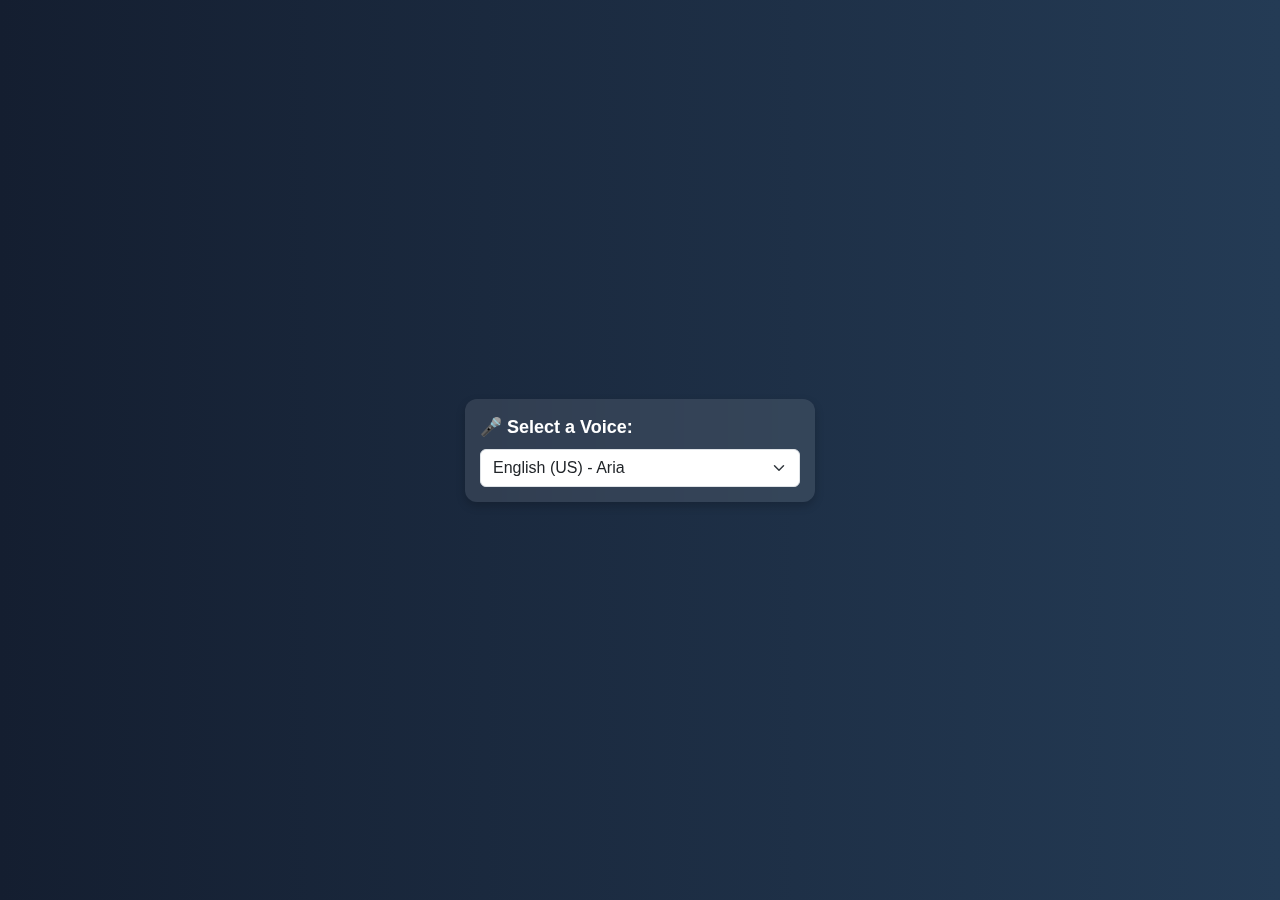
<file: templates/voice_options.html>
<!DOCTYPE html>
<html lang="en">
<head>
    <meta charset="UTF-8">
    <meta name="viewport" content="width=device-width, initial-scale=1.0">
    <title>Premium Voice Selector</title>
    <link rel="stylesheet" href="https://cdn.jsdelivr.net/npm/bootstrap@5.3.0/dist/css/bootstrap.min.css">
    <style>
        body {
            font-family: 'Poppins', sans-serif;
            background: linear-gradient(to right, #141e30, #243b55);
            color: white;
            display: flex;
            justify-content: center;
            align-items: center;
            height: 100vh;
        }

        .voice-selector {
            width: 350px;
            background: rgba(255, 255, 255, 0.1);
            padding: 15px;
            border-radius: 12px;
            backdrop-filter: blur(10px);
            box-shadow: 0px 4px 10px rgba(0, 0, 0, 0.2);
        }

        select {
            width: 100%;
            padding: 10px;
            border-radius: 8px;
            border: none;
            font-size: 16px;
            font-weight: 500;
            background: rgba(255, 255, 255, 0.2);
            color: white;
            cursor: pointer;
            outline: none;
            transition: all 0.3s ease;
        }

        select:hover {
            background: rgba(255, 255, 255, 0.3);
        }

        select option {
            background: #243b55;
            color: white;
        }

        label {
            font-weight: 600;
            font-size: 18px;
        }
    </style>
</head>
<body>

    <div class="voice-selector">
        <label for="voiceSelect">🎤 Select a Voice:</label>
        <select id="voiceSelect" class="form-select mt-2">
            <!-- English -->
            <optgroup label="🌎 English">
                <option value="en-US-AriaNeural">English (US) - Aria</option>
                <option value="en-GB-SoniaNeural">English (UK) - Sonia</option>
                <option value="en-US-GuyNeural">English (US) - Guy</option>
                <option value="en-IN-NeerjaNeural">English (India) - Neerja</option>
            </optgroup>

            <!-- Hindi -->
            <optgroup label="🇮🇳 Hindi">
                <option value="hi-IN-SwaraNeural">Hindi - Swara</option>
                <option value="hi-IN-MadhurNeural">Hindi - Madhur</option>
            </optgroup>

            <!-- Urdu -->
            <optgroup label="🇵🇰 Urdu">
                <option value="ur-PK-UzmaNeural">Urdu - Uzma</option>
                <option value="ur-PK-AsadNeural">Urdu - Asad</option>
            </optgroup>

            <!-- Marathi -->
            <optgroup label="🇮🇳 Marathi">
                <option value="mr-IN-AarohiNeural">Marathi - Aarohi</option>
                <option value="mr-IN-ManoharNeural">Marathi - Manohar</option>
            </optgroup>

            <!-- Punjabi -->
            <optgroup label="🇮🇳 Punjabi">
                <option value="pa-IN-GurleenNeural">Punjabi - Gurleen</option>
                <option value="pa-IN-BaljitNeural">Punjabi - Baljit</option>
            </optgroup>

            <!-- French -->
            <optgroup label="🇫🇷 French">
                <option value="fr-FR-DeniseNeural">French - Denise</option>
                <option value="fr-FR-HenriNeural">French - Henri</option>
                <option value="fr-CA-SylvieNeural">French (Canada) - Sylvie</option>
            </optgroup>

            <!-- Chinese -->
            <optgroup label="🇨🇳 Chinese">
                <option value="zh-CN-XiaoxiaoNeural">Chinese (Mandarin) - Xiaoxiao</option>
                <option value="zh-CN-YunxiNeural">Chinese (Mandarin) - Yunxi</option>
                <option value="zh-HK-HiuGaaiNeural">Chinese (Cantonese) - HiuGaai</option>
            </optgroup>

            <!-- Bengali -->
            <optgroup label="🇮🇳 Bengali">
                <option value="bn-IN-TanishaaNeural">Bengali - Tanishaa</option>
                <option value="bn-IN-BashkarNeural">Bengali - Bashkar</option>
            </optgroup>

            <!-- Tamil -->
            <optgroup label="🇮🇳 Tamil">
                <option value="ta-IN-PallaviNeural">Tamil - Pallavi</option>
                <option value="ta-IN-ValluvarNeural">Tamil - Valluvar</option>
            </optgroup>

            <!-- Telugu -->
            <optgroup label="🇮🇳 Telugu">
                <option value="te-IN-ShrutiNeural">Telugu - Shruti</option>
                <option value="te-IN-MohanNeural">Telugu - Mohan</option>
            </optgroup>
        </select>
    </div>

</body>
</html>
</file>
